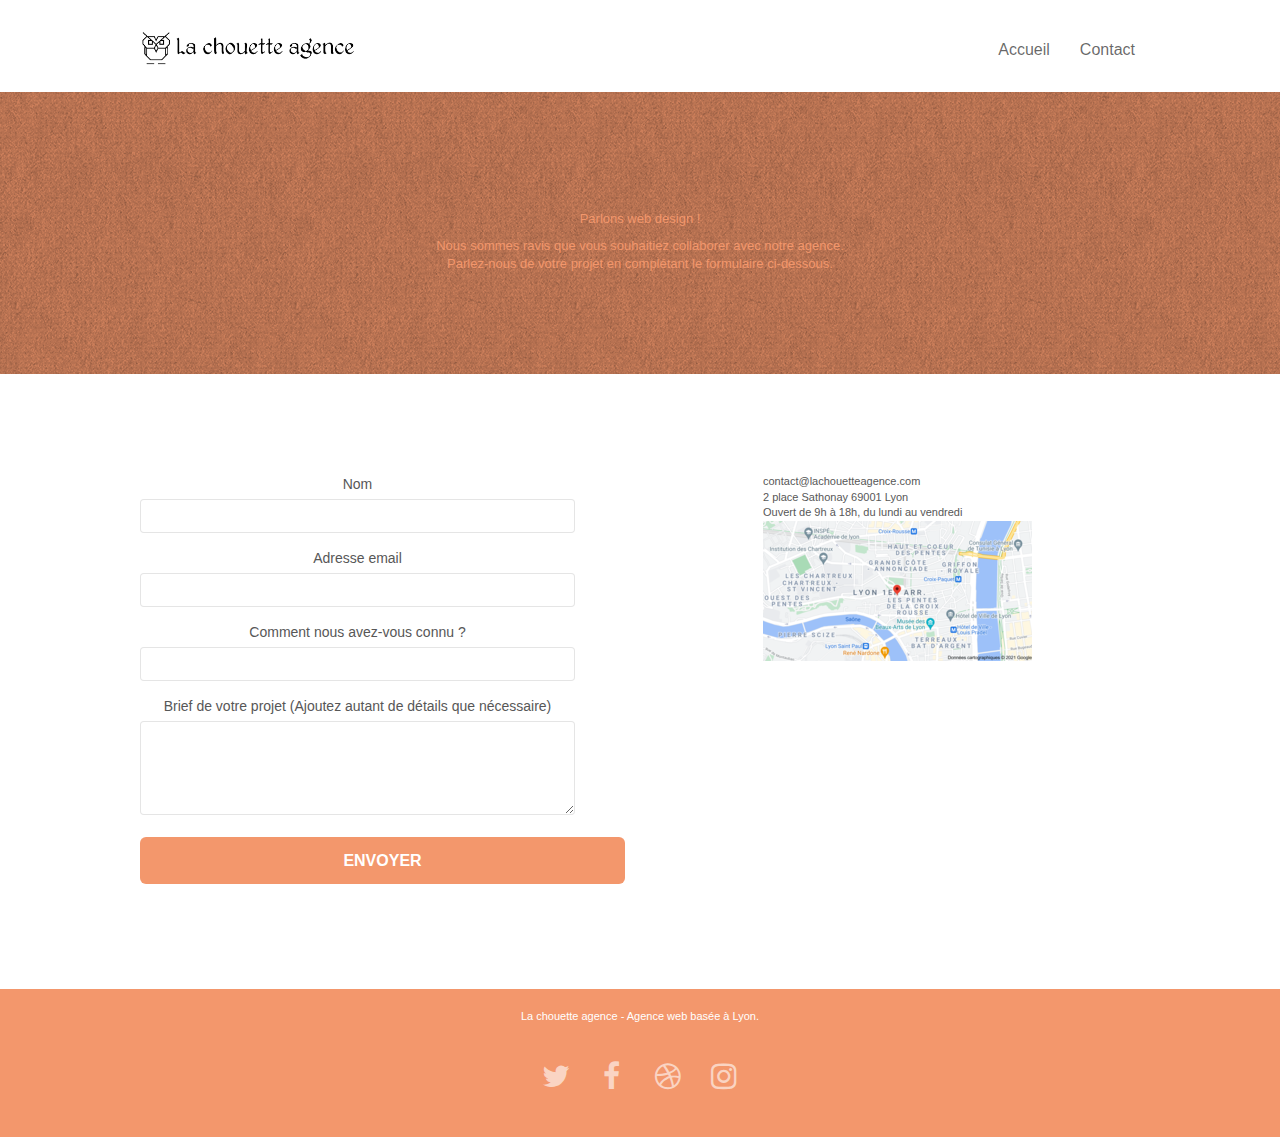
<file: contact.html>
<!doctype html>
<html lang="fr">
<head>
    <meta charset="utf-8">
    <meta name="keywords" content="agence design lyon,chouette design,lyon chouette,lyon web design,agence design,entreprises développer,créatifs design,conseil design,Rhone-Alpes,design site journal">
    <meta name="description" content="La chouette Agence,entreprise de web design basée à Lyon">
    <meta name="viewport" content="width=device-width, initial-scale=1.0, viewport-fit=cover">
	<meta property="og:title" content="La chouette agence-Lyon" />
	<meta property="og:type" content="website" />
	<meta property="og:url" content="https://soungauriel.github.io/Projet_4_2021/" />
	<meta property="og:image" content="" />
	<meta name="robots" content="index, follow"/>
	<link rel="canonical" href="https://soungauriel.github.io/Projet_4_2021/" />
    <link rel="shortcut icon" type="image/png" href="favicon.jpg">
    <link rel="stylesheet" type="text/css" href="./css/bootstrap.css">
	<link rel="stylesheet" type="text/css" href="style.css">
	<link rel="stylesheet" type="text/css" href="./css/font-awesome.css">
	<link rel="stylesheet" type="text/css" href="./css/et-line.css">
	<script src="./js/jquery-2.1.0.js"></script>
	<script src="./js/bootstrap.js"></script>
	<script src="./js/blocs.js"></script>
	<script src="./js/jqBootstrapValidation.js"></script>
	<script src="./js/formHandler.js"></script>
    <title>contact.html</title>
	<script type="application/ld+json">
		{
		  "@context": "https://schema.org",
		  "@type": "BreadcrumbList",
		  "itemListElement": [{
			"@type": "ListItem",
			"position": 1,
			"name": "design",
			"item": "https://soungauriel.github.io/Projet_4_2021/"
		  },{
			"@type": "ListItem",
			"position": 2,
			"name": "Developpement",
			"item": "https://soungauriel.github.io/Projet_4_2021/"
		  },{
			"@type": "ListItem",
			"position": 3,
			"name": "Lyon"
		  }]
		}
		</script>

    
<!-- Analytics -->
 
<!-- Analytics END -->
    
</head>
<body>
<!-- Principal conteneur -->
<div class="page-container">
    
<!-- bloc-0 -->
<header class="bloc bgc-white l-bloc " id="bloc-0">
	<div class="container bloc-sm">
		<nav class="navbar row">
			<div class="navbar-header">
				<a class="navbar-brand" href="index.html"><img src="img/la-chouette-agence.png" alt="atlanta web design logo" height="40" /></a>
				<button id="nav-toggle" type="button" class="ui-navbar-toggle navbar-toggle" data-toggle="collapse" data-target=".navbar-1">
					<span  class =" sr-only "></span ><span class="icon-bar"></span><span class="icon-bar"></span><span class="icon-bar"></span>
				</button>
			</div>
			<div class="collapse navbar-collapse navbar-1 special-dropdown-nav">
				<ul class="site-navigation nav navbar-nav">
					<li>
						<a href="index.html">Accueil</a>
					</li>
					<li>
						<a href="contact.html">Contact</a>
					</li>
				</ul>
			</div>
		</nav>
	</div>
</header>
<!-- bloc-0 END -->

<!-- bloc-6 -->
<div class="bloc bg-dots-bg bg-repeat bgc-atomic-tangerine d-bloc bloc-bg-texture texture-paper" id="bloc-6">
	<section class="container bloc-lg">
		<div class="row">
			<div class="col-sm-12">
				<h1 class="text-center hero-bloc-text tc-white">
					Parlons web design !
				</h1>
				<p class="text-center mg-lg tc-white tight-width-whitespace">
					Nous sommes ravis que vous souhaitiez collaborer avec notre agence.<br>
					Parlez-nous de votre projet en complétant le formulaire ci-dessous.
				</p>
			</div>
		</div>
	</section>
</div>
<!-- bloc-6 END -->

<!-- bloc-7 -->
<div class="bloc bgc-white l-bloc" id="bloc-7">
	<div class="container bloc-lg">
		<div class="row">
			<div class="col-sm-6">
				<form id="form_1" novalidate >
					<div class="form-group">
						<label for="name">
							Nom
						</label>
						<input id="name" class="form-control" aria-required="true" aria-label="entrez votre nom" />
					</div>
					<div class="form-group">
						<label for="email">
							Adresse email
						</label>
						<input id="email" class="form-control" type="email" aria-required="true" aria-label="entrez votre email" />
					</div>
					<div class="form-group">
						<label for="input_504">
							Comment nous avez-vous connu ?
						</label>
						<input class="form-control" type="email" aria-required="true" aria-label="indiquez comment vous nous avez connu" id="input_504" />
					</div>
					<div class="form-group">
						<label for="message">
							Brief de votre projet (Ajoutez autant de détails que nécessaire)<br>
						</label><textarea id="message" class="form-control" rows="4" cols="50" aria-required="true" aria-label="décrivez votre projet en détail"></textarea>
					</div> 
					<button class="bloc-button btn btn-lg btn-block cta-hero btn-atomic-tangerine" type="submit">
						Envoyer
					</button>
				</form>
			</div>
			<div class="col-sm-6">
				<p>
					contact@lachouetteagence.com<br>2 place Sathonay 69001 Lyon<br>Ouvert de 9h à 18h, du lundi au vendredi<br>
					<img src="img/googlemap.png" alt="localisation la chouette agence">
				</p>
			</div>
		</div>
	</div>
</div>
<!-- bloc-7 END -->

<!-- ScrollToTop Button -->
<a class="bloc-button btn btn-d scrollToTop" onclick="scrollToTarget('1')"><span class="fa fa-chevron-up"></span></a>
<!-- ScrollToTop Button END-->


<!-- Footer - bloc-8 -->
<footer class="bloc bgc-atomic-tangerine d-bloc" id="bloc-8">
	<div class="container bloc-sm">
		<div class="row">
			<div class="col-sm-12">
				<p class="text-center white">
					La chouette agence - Agence web basée à Lyon.<br>
				</p>
				<div class="row row-no-gutters social">
					<div class="col-sm-3">
						<div class="text-center">
							<a class="social" aria-label="twitter" href="index.html"><span class="fa fa-twitter icon-md"></span> </a>
						</div>
					</div>
					<div class="col-sm-3">
						<div class="text-center">
							<a class="social" aria-label="facebook" href="index.html"><span class="fa fa-facebook icon-md"></span> </a>
						</div>
					</div>
					<div class="col-sm-3">
						<div class="text-center">
							<a class="social" aria-label="dribble" href="index.html"><span class="fa fa-dribbble icon-md"></span> </a>
						</div>
					</div>
					<div class="col-sm-3">
						<div class="text-center">
							<a class="social" aria-label="instagram" href="index.html"><span class="fa fa-instagram icon-md"></span> </a>
						</div>
					</div>
				</div>
			</div>
		</div>
	</div>
</footer>
<!-- Footer - bloc-8 END -->

</div>
<!-- Principal conteneur END -->
    

</body>
</html>
</file>
<file: style.css>
body {
    margin: 0;
    padding: 0;
    background: #FFF;
    overflow-x: hidden;
    -webkit-font-smoothing: antialiased;
    -moz-osx-font-smoothing: grayscale;
}

a,
button {
    transition: all .3s ease-in-out;
    outline: none;
}

a:hover {
    text-decoration: none;
    cursor: pointer;
}

#page-loading-blocs-notifaction {
    position: fixed;
    top: 0;
    bottom: 0;
    width: 100%;
    z-index: 100000;
    background: #FFFFFF,no-repeat center center;
}

.bloc {
    width: 100%;
    clear: both;
    background: 50% 50% no-repeat;
    padding: 0 50px;
    -webkit-background-size: cover;
    -moz-background-size: cover;
    -o-background-size: cover;
    background-size: cover;
    position: relative;
}
.bloc .container {
    padding-left: 0;
    padding-right: 0;
}

.bloc-lg {
    padding: 100px 50px;
}

.bloc-md {
    padding: 50px;
}

.bloc-sm {
    padding: 20px 50px;
}

.bg-center,
.bg-l-edge,
.bg-r-edge,
.bg-t-edge,
.bg-b-edge,
.bg-tl-edge,
.bg-bl-edge,
.bg-tr-edge,
.bg-br-edge,
.bg-repeat {
    -webkit-background-size: auto;
    -moz-background-size: auto;
    -o-background-size: auto;
    background-size: auto;
}

.bg-repeat {
    background: repeat;
}

.bg-t-edge {
    background: top no-repeat;
}

.bloc-bg-texture::before {
    content: "";
    background-size: 2px 2px;
    position: absolute;
    top: 0;
    bottom: 0;
    left: 0;
    right: 0;
}

.texture-paper::before {
    background: url("img/texture-paper.png");
    background-size: 280px 280px;
}

.b-parallax {
    background-attachment: fixed;
}

.d-bloc {
    color: rgba(255, 255, 255, .7);
}

.d-bloc button:hover {
    color: rgba(255, 255, 255, .9);
}

.d-bloc .icon-round,
.d-bloc .icon-square,
.d-bloc .icon-rounded,
.d-bloc .icon-semi-rounded-a,
.d-bloc .icon-semi-rounded-b {
    border-color: rgba(255, 255, 255, .9);
}

.d-bloc .divider-h span {
    border-color: rgba(255, 255, 255, .2);
}

.d-bloc .a-btn,
.d-bloc .navbar a,
.d-bloc .navbar-brand,
.d-bloc a .icon-sm,
.d-bloc a .icon-md,
.d-bloc a .icon-lg,
.d-bloc a .icon-xl,
.d-bloc h1 a,
.d-bloc h2 a,
.d-bloc h3 a,
.d-bloc h4 a,
.d-bloc h5 a,
.d-bloc h6 a,
.d-bloc p a {
    color: rgba(255, 255, 255, .6);
}

.d-bloc .a-btn:hover,
.d-bloc .navbar a:hover,
.d-bloc .navbar-brand:hover,
.d-bloc a:hover .icon-sm,
.d-bloc a:hover .icon-md,
.d-bloc a:hover .icon-lg,
.d-bloc a:hover .icon-xl,
.d-bloc h1 a:hover,
.d-bloc h2 a:hover,
.d-bloc h3 a:hover,
.d-bloc h4 a:hover,
.d-bloc h5 a:hover,
.d-bloc h6 a:hover,
.d-bloc p a:hover {
    color: rgba(255, 255, 255, 1);
}

.d-bloc .navbar-toggle .icon-bar {
    background: rgba(255, 255, 255, 1);
}

.d-bloc .btn-wire,
.d-bloc .btn-wire:hover {
    color: rgba(255, 255, 255, 1);
    border-color: rgba(255, 255, 255, 1);
}

.d-bloc .panel {
    color: rgba(0, 0, 0, .5);
}

.d-bloc .panel button:hover {
    color: rgba(0, 0, 0, .7);
}

.d-bloc .panel icon {
    border-color: rgba(0, 0, 0, .7);
}

.d-bloc .panel .divider-h span {
    border-color: rgba(0, 0, 0, .1);
}

.d-bloc .panel .a-btn {
    color: rgba(0, 0, 0, .6);
}

.d-bloc .panel .a-btn:hover {
    color: rgba(0, 0, 0, 1);
}

.d-bloc .panel .btn-wire,
.d-bloc .panel .btn-wire:hover {
    color: rgba(0, 0, 0, .7);
    border-color: rgba(0, 0, 0, .3);
}

.d-bloc .panel,
.l-bloc {
    color: rgba(0, 0, 0, .5);
}

.d-bloc .panel button:hover,
.l-bloc button:hover {
    color: rgba(0, 0, 0, .7);
}

.l-bloc .icon-round,
.l-bloc .icon-square,
.l-bloc .icon-rounded,
.l-bloc .icon-semi-rounded-a,
.l-bloc .icon-semi-rounded-b {
    border-color: rgba(0, 0, 0, .7);
}

.d-bloc .panel .divider-h span,
.l-bloc .divider-h span {
    border-color: rgba(0, 0, 0, .1);
}

.d-bloc .panel .a-btn,
.l-bloc .a-btn,
.l-bloc .navbar a,
.l-bloc .navbar-brand,
.l-bloc a .icon-sm,
.l-bloc a .icon-md,
.l-bloc a .icon-lg,
.l-bloc a .icon-xl,
.l-bloc h1 a,
.l-bloc h2 a,
.l-bloc h3 a,
.l-bloc h4 a,
.l-bloc h5 a,
.l-bloc h6 a,
.l-bloc p a {
    color: rgba(0, 0, 0, .6);
}

.d-bloc .panel .a-btn:hover,
.l-bloc .a-btn:hover,
.l-bloc .navbar a:hover,
.l-bloc .navbar-brand:hover,
.l-bloc a:hover .icon-sm,
.l-bloc a:hover .icon-md,
.l-bloc a:hover .icon-lg,
.l-bloc a:hover .icon-xl,
.l-bloc h1 a:hover,
.l-bloc h2 a:hover,
.l-bloc h3 a:hover,
.l-bloc h4 a:hover,
.l-bloc h5 a:hover,
.l-bloc h6 a:hover,
.l-bloc p a:hover {
    color: rgba(0, 0, 0, 1);
}

.l-bloc .navbar-toggle .icon-bar {
    color: rgba(0, 0, 0, .6);
}

.d-bloc .panel .btn-wire,
.d-bloc .panel .btn-wire:hover,
.l-bloc .btn-wire,
.l-bloc .btn-wire:hover {
    color: rgba(0, 0, 0, .7);
    border-color: rgba(0, 0, 0, .3);
}

.voffset {
    margin-top: 30px;
}

.voffset-lg {
    margin-top: 80px;
}

.row-no-gutters {
    margin-right: 0;
    margin-left: 0;
}

.row.row-no-gutters > [class^="col-"],
.row.row-no-gutters > [class*=" col-"] {
    padding-right: 0;
    padding-left: 0;
}

#bloc-1-hero h1 {
    font-size: 32px;
}

.navbar {
    margin-bottom: 0;
    z-index: 1;
}

.navbar-brand {
    height: auto;
    padding: 3px 15px;
    font-size: 25px;
    font-weight: normal;
    font-weight: 600;
    line-height: 44px;
}

.navbar-brand img {
    max-height: 200px;
    margin: 0 5px 0 0;
    display: inline;
}

.navbar-brand img[src$=svg] {
    min-width: 100px;
}

.nav-center .navbar-brand img {
    margin: 0;
}

.navbar .nav {
    padding-top: 2px;
    margin-right: -16px;
    float: right;
    z-index: 1;
    flex-direction: inherit;
    list-style: none;
}

.nav > li {
    float: left;
    margin-top: 4px;
    font-size: 16px;
    padding: inherit;
}

.navbar-nav .open .dropdown-menu > li > a {
    text-align: inherit;
}

.nav > li a:hover,
.nav > li a:focus {
    background: transparent;
}

.navbar-toggle {
    margin: 10px 10px 0 0;
    border: 0px;
}

.navbar-toggle:hover {
    background: transparent;
}

.navbar-toggle .icon-bar {
    background-color: rgba(0, 0, 0, .5);
    width: 26px;
}

.nav-invert .navbar .nav {
    float: left;
}

.nav-invert .navbar-header,
.nav-invert .navbar-brand {
    float: right;
    position: relative;
    z-index: 2;
}
strong
{
    font-size: larger;
    font-family: serif;
}
.center-block image-resize-mode
{
    width: 100%;
}
.col-xs-12
{
    font-family: serif;
}
.form-group
{
    text-align: center;
    padding-right: 50px;
}
.text-center
{
    list-style: none;
    text-decoration: none;
}

@media (min-width: 768px) {
    .site-navigation {
        position: absolute;
        top: 50%;
        right: 20px;
        transform: translate(0, -50%);
        -webkit-transform: translateY(-50%);
    }
    body{
        width: 100%;
    }
    .nav > li .dropdown-menu a,
    .nav > li .dropdown-menu a:hover {
        color: #484848;
    }
    .nav-invert .site-navigation {
        left: 0;
        right: 0;
    }
    .nav-center {
        text-align: center;
    }
    .nav-center .navbar-header {
        width: 100%;
    }
    .nav-center .navbar-header,
    .nav-center .navbar-brand,
    .nav-center .nav > li {
        float: none;
        display: inline-block;
    }
    .nav-center .site-navigation {
        position: relative;
        width: 100%;
        right: 0;
        margin-right: 0px;
        margin-top: 20px;
    }
    .nav-center.mini-nav .navbar-toggle {
        float: none;
        margin: 10px auto 0;
    }
}

.nav > li > .dropdown a {
    background: none;
    display: block;
    padding: 14px 15px;
}

nav .caret {
    margin: 0 5px;
}

.dropdown-menu .dropdown-menu {
    top: -8px;
    left: 100%;
}

.dropdown-menu .dropmenu-flow-right {
    top: 100%;
    left: 0;
    margin-left: -1px;
    border-top-left-radius: 0;
    border-top-right-radius: 0;
}

.dropdown-menu .dropdown span {
    border: 4px solid black;
    border-top-color: transparent;
    border-right-color: transparent;
    border-bottom-color: transparent;
    margin: 6px -5px 0 0;
    float: right;
}

.mg-md {
    margin-top: 10px;
    margin-bottom: 20px;
}

.mg-lg {
    margin-top: 10px;
    margin-bottom: 40px;
}

.btn {
    margin: 0 5px 5px 0;
}

.btn.pull-right {
    margin: 0 0 5px 5px;
}

.btn-d,
.btn-d:hover,
.btn-d:focus {
    color: #FFF;
    background: rgba(0, 0, 0, .3);
}

button {
    outline: none;
}

.btn-rd {
    border-radius: 40px;
}

.btn-clean {
    border: 1px solid rgba(0, 0, 0, .08);
    border-bottom-color: rgba(0, 0, 0, .1);
    text-shadow: 0 1px 0 rgba(0, 0, 1, .1);
    box-shadow: 0 1px 3px rgba(0, 0, 1, .25), inset 0 1px 0 0 rgba(255, 255, 255, .15);
}

.icon-md {
    font-size: 30px;
}

.icon-lg {
    font-size: 60px;
}

.sm-shadow {
    text-shadow: 0 1px 2px rgba(0, 0, 0, .3);
}

.panel-sq,
.panel-sq .panel-heading,
.panel-sq .panel-footer {
    border-radius: 0;
}

.panel-rd {
    border-radius: 30px;
}

.panel-rd .panel-heading {
    border-radius: 29px 29px 0 0;
}

.panel-rd .panel-footer {
    border-radius: 0 0 29px 29px;
}

.form-control {
    border-color: rgba(0, 0, 0, .1);
    box-shadow: none;
}

.scrollToTop {
    width: 40px;
    height: 40px;
    position: fixed;
    bottom: 20px;
    right: 20px;
    opacity: 0;
    z-index: 500;
    transition: all .3s ease-in-out;
}

.scrollToTop span {
    margin-top: 6px;
}

.showScrollTop {
    font-size: 14px;
    opacity: 1;
}

a[data-lightbox] {
    position: relative;
    display: block;
    text-align: center;
    
}

a[data-lightbox]:hover::before {
    content: "+";
    font-family: "HelveticaNeue-Light", "Helvetica Neue Light", "Helvetica Neue", Helvetica, Arial;
    font-size: 32px;
    width: 50px;
    height: 50px;
    border-radius: 50%;
    background: rgba(0, 0, 0, .6);
    color: #FFF;
    font-weight: 100;
    z-index: 1;
    position: absolute;
    top: calc(50% - 25px);
    left: calc(50% - 25px);
    line-height: 1.6;
    text-align: center;
    
}

a[data-lightbox]:hover img {
    opacity: 0.6;
    -webkit-animation-fill-mode: none;
    animation-fill-mode: none;
}

#lightbox-modal {
    display: flex;
    align-items: center;
}

#lightbox-modal .modal-dialog {
    width: 90%;
    max-width: 900px;
    margin: 0 auto 0;
}

#lightbox-modal .modal-dialog img {
    max-height: 90vh;
    margin: 0 auto;
}

.lightbox-caption {
    padding: 20px;
    color: #FFF;
    background: rgba(0, 0, 0, .5);
    position: absolute;
    left: 15px;
    right: 15px;
    bottom: 5px;
}

.close-lightbox {
    color: #FFF;
    font-size: 30px;
    position: absolute;
    top: 20px;
    right: 20px;
    z-index: 20;
    background: rgba(0, 0, 0, .5);
    border: none;
    line-height: 30px;
    padding: 0 9px 5px;
    opacity: 0.3;
}

.close-lightbox:hover,
.next-lightbox:hover,
.prev-lightbox:hover {
    opacity: 1.0;
    color: #FFF;
}

.next-lightbox,
.prev-lightbox {
    font-size: 20px;
    color: rgba(255, 255, 255, .9);
    background: rgba(0, 0, 0, .5);
    transition: all .2s ease-in-out;
    position: absolute;
    top: 45%;
    z-index: 1;
    opacity: 0.4;
}

.next-lightbox {
    padding: 6px 8px 1px 13px;
    right: 25px;
}

.prev-lightbox {
    padding: 6px 13px 1px 10px;
    left: 25px;
}

.snapshot-lb .modal-body {
    padding-bottom: 45px;
}

.snapshot-lb .lightbox-caption {
    padding: 0;
    color: rgba(0, 0, 0, .5);
    background: none;
}

h1,
h2,
h3,
p,
label,
.btn,
a {
    font-family: "helvetica";
    font-weight: 400;
    color: #575757;
}

.container {
    max-width: 1000px;
}

.hero-bloc-text {
    font-size: 38px;
}

.hero-bloc-text-sub {
    font-size: 36px;
}

.statement-bloc-text {
    line-height: 26px;
    font-style: italic;
    font-size: 20px;
    text-align: center;
    font-weight: lighter;
    max-width: 520px;
    margin: auto auto auto auto;
}

p {
    font-size: 11px;
}

.tight-width-whitespace {
    max-width: 600px;
    margin: auto auto auto auto;
}

.h1 {
    font-size: 20px;
    font-family: "Open Sans";
}

.cta-hero {
    margin-top: 22px;
    color: #FFFFFF;
    text-transform: uppercase;
    padding: 12px 28px 12px 28px;
    font-size: 16px;
    font-weight: 700;
    text-align: center;
}

.social {
    max-width: 400px;
    display: flex;
    justify-content: center;
    margin: auto;
    padding: 10px;
    font-size: 30px;
}

h2 {
    font-size: 22px;
    line-height: 1.4em;
}

h3 {
    font-size: 15px;
    text-transform: uppercase;
    font-weight: 700;
    color: #333333;
}

.med-width-whitespace {
    max-width: 800px;
    margin: auto auto auto auto;
    box-shadow: 0px 0px 0px #000000;
}

h1 {
    color: #333333;
}

.icons {
    margin-bottom: 14px;
    margin-top: 24px;
}

.white {
    color: #FFFFFF;
}

.portfolio-thumb {
    margin-bottom: 24px;
}

.portfolio-row {
    margin-bottom: 44px;
    margin-top: 50px;
}

.avatar {
    box-shadow: 0px 4px 9px rgba(0, 0, 0, 0.3);
}

.black-background {
    background-color: rgba(165, 147, 99, 0.7);
    padding: 40px 40px 40px 40px;
}

.bold-link {
    font-weight: 900;
    text-decoration: underline;
}

.bgc-white {
    background-color: #FFFFFF;
}

.bgc-dark-slate-blue {
    background-color: #364577;
}

.bgc-atomic-tangerine {
    background-color: #F3976C;
}

.tc-white {
    color: #F3976C;
    font-size: small;
}

.btn-atomic-tangerine {
    background: #F3976C;
    color: #FFFFFF;
}

.btn-atomic-tangerine:hover {
    background: #c27956;
    color: #FFFFFF;
}

.ltc-white {
    color: #FFFFFF;
}

.ltc-white:hover {
    color: #cccccc;
}

.ltc-atomic-tangerine {
    color: #F3976C;
}

.ltc-atomic-tangerine:hover {
    color: #c27956;
}

.icon-dark-slate-blue {
    color: #364577;
    border-color: #364577;
}

.bg-dots-bg {
    background-image: url("img/dots-bg.png");
}

.bg-lines-h2-bg {
    background-image: url("img/lines-h2-bg.png");
}

.bg-banniere {
    background-image: url("img/la-chouette-agence-banniere.jpg");
}

.bg-presentation {
    background-image: url("img/image-de-presentation.jpg");
}

@media (max-width: 1024px) {
    .bloc {
        padding: 0;
    }
    .bloc.full-width-bloc,
    .bloc-tile-2.full-width-bloc .container,
    .bloc-tile-3.full-width-bloc .container,
    .bloc-tile-4.full-width-bloc .container {
        padding-left: 0;
        padding-right: 0;
    }
    
}

@media (max-width: 992px) and (min-width: 768px) {
    .navbar .nav {
        max-width: 80%
    }
    .nav-center.navbar .nav {
        max-width: 100%
    }
    
}

@media only screen and (min-width: 768px) and (max-width: 1024px) and (orientation: landscape) {
    .b-parallax {
        background-attachment: scroll;
    }

}

@media only screen and (min-width: 1024px) and (max-width: 1366px) and (-webkit-min-device-pixel-ratio: 1.5) {
    .b-parallax {
        background-attachment: scroll;
    }

}

@media (max-width: 991px) {
    
    .container {
        width: 100%;
    }
    .b-parallax {
        background-attachment: scroll;
    }
    .page-container,
    #hero-bloc {
        overflow-x: hidden;
        position: relative;
    }
    .bloc-group,
    .bloc-group .bloc {
        display: block;
        width: 100%;
    }
    .bloc-fill-screen .fill-bloc-top-edge,
    .bloc-fill-screen .fill-bloc-bottom-edge {
        padding: 0 20px;
    }
}

@media (max-width: 767px) {
    .page-container {
        overflow-x: hidden;
        position: relative;
    }
    h1,
    h2,
    h3,
    p,
    #disqus_thread {
        padding-left: 10px!important;
        padding-right: 10px!important;
    }
    .b-parallax {
        background-attachment: scroll;
    }
    .navbar .nav {
        padding-top: 0;
        border-top: 1px solid rgba(0, 0, 0, .2);
        float: none;
    }
    .navbar.row {
        margin-left: 0;
        margin-right: 0;
    }
    .site-navigation {
        position: inherit;
        transform: none;
        -webkit-transform: none;
        -ms-transform: none;
    }
    .nav > li {
        margin-top: 0;
        border-bottom: 1px solid rgba(0, 0, 0, .1);
        background: rgba(0, 0, 0, .05);
        text-align: left;
        padding-left: 15px;
        width: 100%;
    }
    .nav > li:hover {
        background: rgba(0, 0, 0, .08);
    }
    .dropdown .dropdown a .caret {
        float: none;
        margin: 5px 0 0 10px!important;
        border: 4px solid black;
        border-bottom-color: transparent;
        border-right-color: transparent;
        border-left-color: transparent;
    }
    #hero-bloc .navbar .nav {
        background: rgba(0, 0, 0, .8);
    }
    #hero-bloc .navbar .nav a {
        color: rgba(255, 255, 255, .6);
    }
    .hero {
        padding: 50px 0;
    }
    .hero-nav {
        left: -1px;
        right: -1px;
    }
    .navbar-collapse {
        padding: 0;
        overflow-x: hidden;
        -webkit-box-shadow: none;
        box-shadow: none;
    }
    .navbar-brand img {
        max-height: 40px;
        width: auto;
    }
    .nav-invert .navbar-header {
        float: none;
        width: 100%;
    }
    .nav-invert .navbar-toggle {
        float: left;
        margin-left: 10px;
    }
    .bloc {
        padding-left: 10px;
        padding-right: 10px;
    }
    .bloc-xxl,
    .bloc-xl,
    .bloc-lg {
        padding: 40px 0;
    }
    .bloc-sm,
    .bloc-md {
        padding-left: 0;
        padding-right: 0;
    }
    .bloc-tile-2 .container,
    .bloc-tile-3 .container,
    .bloc-tile-4 .container,
    .bloc-fill-screen .fill-bloc-top-edge,
    .bloc-fill-screen .fill-bloc-bottom-edge {
        padding-left: 0;
        padding-right: 0;
    }
    .a-block {
        padding: 0 10px;
    }
    .btn-dwn {
        display: none;
    }
    .voffset {
        margin-top: 5px;
    }
    .voffset-md {
        margin-top: 20px;
    }
    .voffset-lg {
        margin-top: 30px;
    }
    form {
        padding: 5px;
    }
    .close-lightbox {
        display: inline-block;
    }
    .blocsapp-device-iphone5 {
        background-size: 216px 425px;
        padding-top: 60px;
        width: 216px;
        height: 425px;
    }
    .blocsapp-device-iphone5 img {
        width: 180px;
        height: 320px;
    }
}

@media (max-width: 400px) {
    .bloc {
        padding-left: 0px;
        padding-right: 0px;
    }

}

@media (max-width: 767px) {
    .bloc-mob-center-text {
        text-align: center;
    }
    .fa{
        padding: 0 6px;
    }
    
    .bloc{
        padding-right: 20px;
        padding-left: 20px;
    }
}
</file>
<file: css/et-line.css>
@font-face {
    font-family: et-line;
    src: url(../fonts/et-line.eot);
    src: url(../fonts/et-line.eot?#iefix) format('embedded-opentype'), url(../fonts/et-line.woff2) format('woff2'),url(../fonts/et-line.woff) format('woff') ,url(../fonts/et-line.ttf) format('truetype'), url(../fonts/et-line.svg#et-line) format('svg');
    font-weight: 400;
    font-style: normal
}

.et-icon-adjustments,
.et-icon-alarmclock,
.et-icon-anchor,
.et-icon-aperture,
.et-icon-attachment,
.et-icon-bargraph,
.et-icon-basket,
.et-icon-beaker,
.et-icon-bike,
.et-icon-book-open,
.et-icon-briefcase,
.et-icon-browser,
.et-icon-calendar,
.et-icon-camera,
.et-icon-caution,
.et-icon-chat,
.et-icon-circle-compass,
.et-icon-clipboard,
.et-icon-clock,
.et-icon-cloud,
.et-icon-compass,
.et-icon-desktop,
.et-icon-dial,
.et-icon-document,
.et-icon-documents,
.et-icon-download,
.et-icon-dribbble,
.et-icon-edit,
.et-icon-envelope,
.et-icon-expand,
.et-icon-facebook,
.et-icon-flag,
.et-icon-focus,
.et-icon-gears,
.et-icon-genius,
.et-icon-gift,
.et-icon-global,
.et-icon-globe,
.et-icon-googleplus,
.et-icon-grid,
.et-icon-happy,
.et-icon-hazardous,
.et-icon-heart,
.et-icon-hotairballoon,
.et-icon-hourglass,
.et-icon-key,
.et-icon-laptop,
.et-icon-layers,
.et-icon-lifesaver,
.et-icon-lightbulb,
.et-icon-linegraph,
.et-icon-linkedin,
.et-icon-lock,
.et-icon-magnifying-glass,
.et-icon-map,
.et-icon-map-pin,
.et-icon-megaphone,
.et-icon-mic,
.et-icon-mobile,
.et-icon-newspaper,
.et-icon-notebook,
.et-icon-paintbrush,
.et-icon-paperclip,
.et-icon-pencil,
.et-icon-phone,
.et-icon-picture,
.et-icon-pictures,
.et-icon-piechart,
.et-icon-presentation,
.et-icon-pricetags,
.et-icon-printer,
.et-icon-profile-female,
.et-icon-profile-male,
.et-icon-puzzle,
.et-icon-quote,
.et-icon-recycle,
.et-icon-refresh,
.et-icon-ribbon,
.et-icon-rss,
.et-icon-sad,
.et-icon-scissors,
.et-icon-scope,
.et-icon-search,
.et-icon-shield,
.et-icon-speedometer,
.et-icon-strategy,
.et-icon-streetsign,
.et-icon-tablet,
.et-icon-target,
.et-icon-telescope,
.et-icon-toolbox,
.et-icon-tools,
.et-icon-tools-2,
.et-icon-trophy,
.et-icon-tumblr,
.et-icon-twitter,
.et-icon-upload,
.et-icon-video,
.et-icon-wallet,
.et-icon-wine {
    font-family: et-line;
    speak: normal;
    font-style: normal;
    font-weight: 400;
    font-variant: normal;
    text-transform: none;
    line-height: 1;
    -webkit-font-smoothing: antialiased;
    -moz-osx-font-smoothing: grayscale;
    display: inline-block
}

.et-icon-mobile:before {
    content: "\e000"
}

.et-icon-laptop:before {
    content: "\e001"
}

.et-icon-desktop:before {
    content: "\e002"
}

.et-icon-tablet:before {
    content: "\e003"
}

.et-icon-phone:before {
    content: "\e004"
}

.et-icon-document:before {
    content: "\e005"
}

.et-icon-documents:before {
    content: "\e006"
}

.et-icon-search:before {
    content: "\e007"
}

.et-icon-clipboard:before {
    content: "\e008"
}

.et-icon-newspaper:before {
    content: "\e009"
}

.et-icon-notebook:before {
    content: "\e00a"
}

.et-icon-book-open:before {
    content: "\e00b"
}

.et-icon-browser:before {
    content: "\e00c"
}

.et-icon-calendar:before {
    content: "\e00d"
}

.et-icon-presentation:before {
    content: "\e00e"
}

.et-icon-picture:before {
    content: "\e00f"
}

.et-icon-pictures:before {
    content: "\e010"
}

.et-icon-video:before {
    content: "\e011"
}

.et-icon-camera:before {
    content: "\e012"
}

.et-icon-printer:before {
    content: "\e013"
}

.et-icon-toolbox:before {
    content: "\e014"
}

.et-icon-briefcase:before {
    content: "\e015"
}

.et-icon-wallet:before {
    content: "\e016"
}

.et-icon-gift:before {
    content: "\e017"
}

.et-icon-bargraph:before {
    content: "\e018"
}

.et-icon-grid:before {
    content: "\e019"
}

.et-icon-expand:before {
    content: "\e01a"
}

.et-icon-focus:before {
    content: "\e01b"
}

.et-icon-edit:before {
    content: "\e01c"
}

.et-icon-adjustments:before {
    content: "\e01d"
}

.et-icon-ribbon:before {
    content: "\e01e"
}

.et-icon-hourglass:before {
    content: "\e01f"
}

.et-icon-lock:before {
    content: "\e020"
}

.et-icon-megaphone:before {
    content: "\e021"
}

.et-icon-shield:before {
    content: "\e022"
}

.et-icon-trophy:before {
    content: "\e023"
}

.et-icon-flag:before {
    content: "\e024"
}

.et-icon-map:before {
    content: "\e025"
}

.et-icon-puzzle:before {
    content: "\e026"
}

.et-icon-basket:before {
    content: "\e027"
}

.et-icon-envelope:before {
    content: "\e028"
}

.et-icon-streetsign:before {
    content: "\e029"
}

.et-icon-telescope:before {
    content: "\e02a"
}

.et-icon-gears:before {
    content: "\e02b"
}

.et-icon-key:before {
    content: "\e02c"
}

.et-icon-paperclip:before {
    content: "\e02d"
}

.et-icon-attachment:before {
    content: "\e02e"
}

.et-icon-pricetags:before {
    content: "\e02f"
}

.et-icon-lightbulb:before {
    content: "\e030"
}

.et-icon-layers:before {
    content: "\e031"
}

.et-icon-pencil:before {
    content: "\e032"
}

.et-icon-tools:before {
    content: "\e033"
}

.et-icon-tools-2:before {
    content: "\e034"
}

.et-icon-scissors:before {
    content: "\e035"
}

.et-icon-paintbrush:before {
    content: "\e036"
}

.et-icon-magnifying-glass:before {
    content: "\e037"
}

.et-icon-circle-compass:before {
    content: "\e038"
}

.et-icon-linegraph:before {
    content: "\e039"
}

.et-icon-mic:before {
    content: "\e03a"
}

.et-icon-strategy:before {
    content: "\e03b"
}

.et-icon-beaker:before {
    content: "\e03c"
}

.et-icon-caution:before {
    content: "\e03d"
}

.et-icon-recycle:before {
    content: "\e03e"
}

.et-icon-anchor:before {
    content: "\e03f"
}

.et-icon-profile-male:before {
    content: "\e040"
}

.et-icon-profile-female:before {
    content: "\e041"
}

.et-icon-bike:before {
    content: "\e042"
}

.et-icon-wine:before {
    content: "\e043"
}

.et-icon-hotairballoon:before {
    content: "\e044"
}

.et-icon-globe:before {
    content: "\e045"
}

.et-icon-genius:before {
    content: "\e046"
}

.et-icon-map-pin:before {
    content: "\e047"
}

.et-icon-dial:before {
    content: "\e048"
}

.et-icon-chat:before {
    content: "\e049"
}

.et-icon-heart:before {
    content: "\e04a"
}

.et-icon-cloud:before {
    content: "\e04b"
}

.et-icon-upload:before {
    content: "\e04c"
}

.et-icon-download:before {
    content: "\e04d"
}

.et-icon-target:before {
    content: "\e04e"
}

.et-icon-hazardous:before {
    content: "\e04f"
}

.et-icon-piechart:before {
    content: "\e050"
}

.et-icon-speedometer:before {
    content: "\e051"
}

.et-icon-global:before {
    content: "\e052"
}

.et-icon-compass:before {
    content: "\e053"
}

.et-icon-lifesaver:before {
    content: "\e054"
}

.et-icon-clock:before {
    content: "\e055"
}

.et-icon-aperture:before {
    content: "\e056"
}

.et-icon-quote:before {
    content: "\e057"
}

.et-icon-scope:before {
    content: "\e058"
}

.et-icon-alarmclock:before {
    content: "\e059"
}

.et-icon-refresh:before {
    content: "\e05a"
}

.et-icon-happy:before {
    content: "\e05b"
}

.et-icon-sad:before {
    content: "\e05c"
}

.et-icon-facebook:before {
    content: "\e05d"
}

.et-icon-twitter:before {
    content: "\e05e"
}

.et-icon-googleplus:before {
    content: "\e05f"
}

.et-icon-rss:before {
    content: "\e060"
}

.et-icon-tumblr:before {
    content: "\e061"
}

.et-icon-linkedin:before {
    content: "\e062"
}

.et-icon-dribbble:before {
    content: "\e063"
}
</file>
